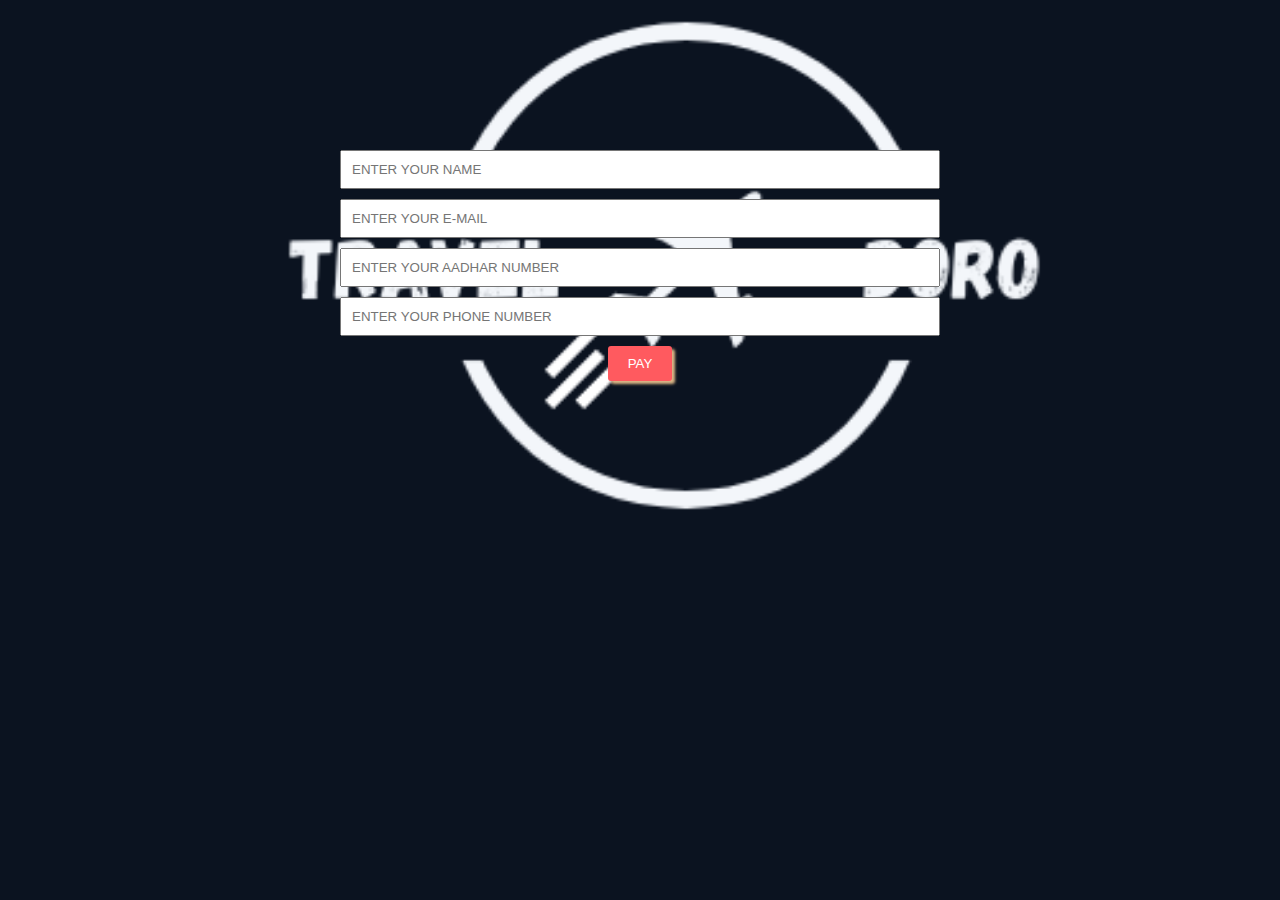
<file: BOOKING.html>
<!DOCTYPE html>
<html lang="en">
<head>
    <meta charset="UTF-8">
    <meta name="viewport" content="width=device-width, initial-scale=1.0">
    <title>DORO BOOKING</title>
    <link rel="stylesheet" href="BOOKING.css">
</head>
<body>
    <div>
        <form>
        <input type="text" placeholder="ENTER YOUR NAME">
        <input type="email" placeholder="ENTER YOUR E-MAIL">
        <input type="number" placeholder="ENTER YOUR AADHAR NUMBER">
        <input type="number" placeholder="ENTER YOUR PHONE NUMBER">
        <button><a href="PAY.html">PAY</a></button>
        </form>
    </div>
</body>
</html>
</file>
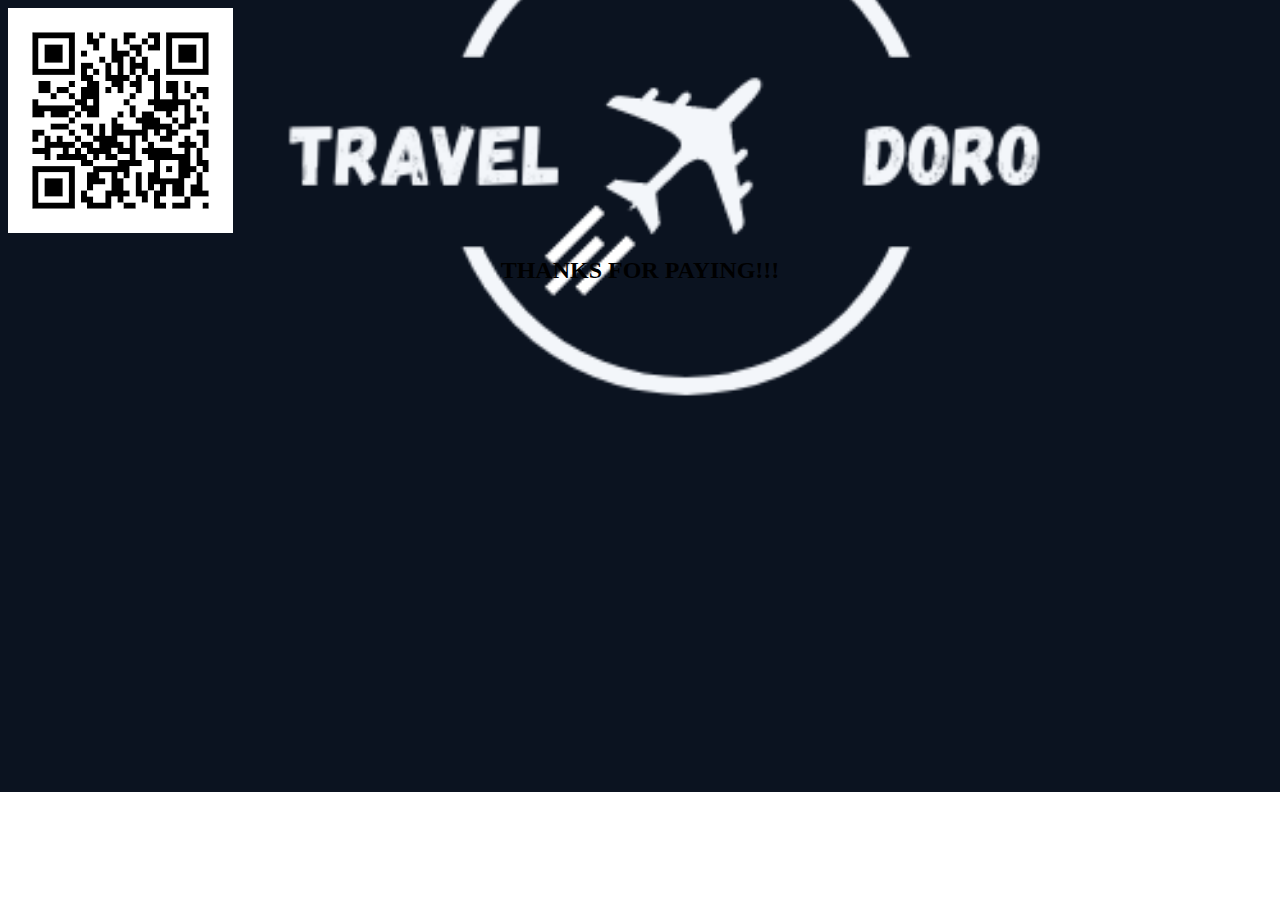
<file: PAY.html>
<!DOCTYPE html>
<html lang="en">
<head>
    <meta charset="UTF-8">
    <meta name="viewport" content="width=device-width, initial-scale=1.0">
    <title>DORO PAY</title>
    <link rel="stylesheet" href="PAY.css">
</head>
<body>
    <div>
    <img src="[data-uri]">
    <h2>THANKS FOR PAYING!!!</h2>
    </div>
</body>
</html>
</file>
<file: BOOKING.css>
*{
    margin: 0;
    box-sizing: border-box;
    padding: 0;
}
div{
    max-width: 800px;
    margin: 0 auto;
    padding: 50px;
}
form input[type="text"], form input[type="number"],form input[type="email"]{
    padding: 10px;
    width: 100%;
    margin-bottom: 10px;
}
form label{
    display: block;
    margin: 15px 0 5px;
    border-radius: 5px;
}
form button {
    padding: 10px 20px;
    background-color: #ff5a5f;
    color: white;
    border: none;
    cursor: pointer;
    border-radius: 3px;
    box-shadow: 3px 3px 3px burlywood;
}
a{
    color: white;
    text-decoration: none;
}
body{
    background: url('TRAVEL\ DORO.png') no-repeat center center/cover;
    align-items: center;
    padding: 50px;
    text-align: center;
    background-color: #f5f5f5;
}
form{
    padding: 50px;
}
</file>
<file: PAY.css>
body{
    align-items: center;
    justify-content: center;
    background: url('TRAVEL\ DORO.png') no-repeat center center/cover;
    box-sizing: border-box;
}
img{

}
h2{
    color: black;
    text-align: center;
}
</file>
